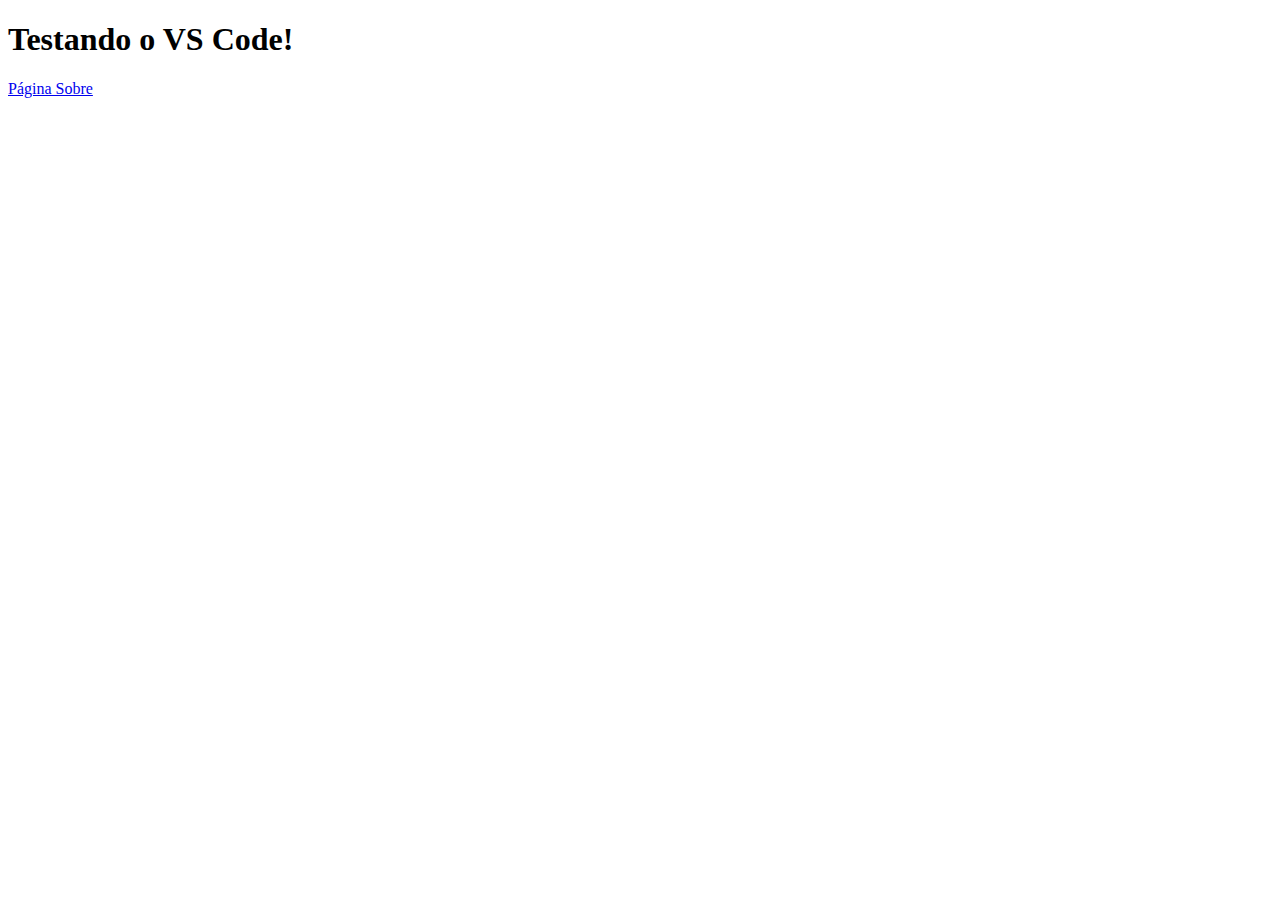
<file: Exemplos/ex05/index.html>
<!DOCTYPE html>
<html lang="pt-BR">

<head>
    <meta charset="UTF-8">
    <meta http-equiv="X-UA-Compatible" content="IE=edge">
    <meta name="viewport" content="width=device-width, initial-scale=1.0">
    <title>Primeiro e1F310lo no VS Code</title>
</head>
<body>
    <h1>Testando o VS Code!</h1>
    <a href="./pages/sobre.html">Página Sobre</a>
</body>

</html>
</file>
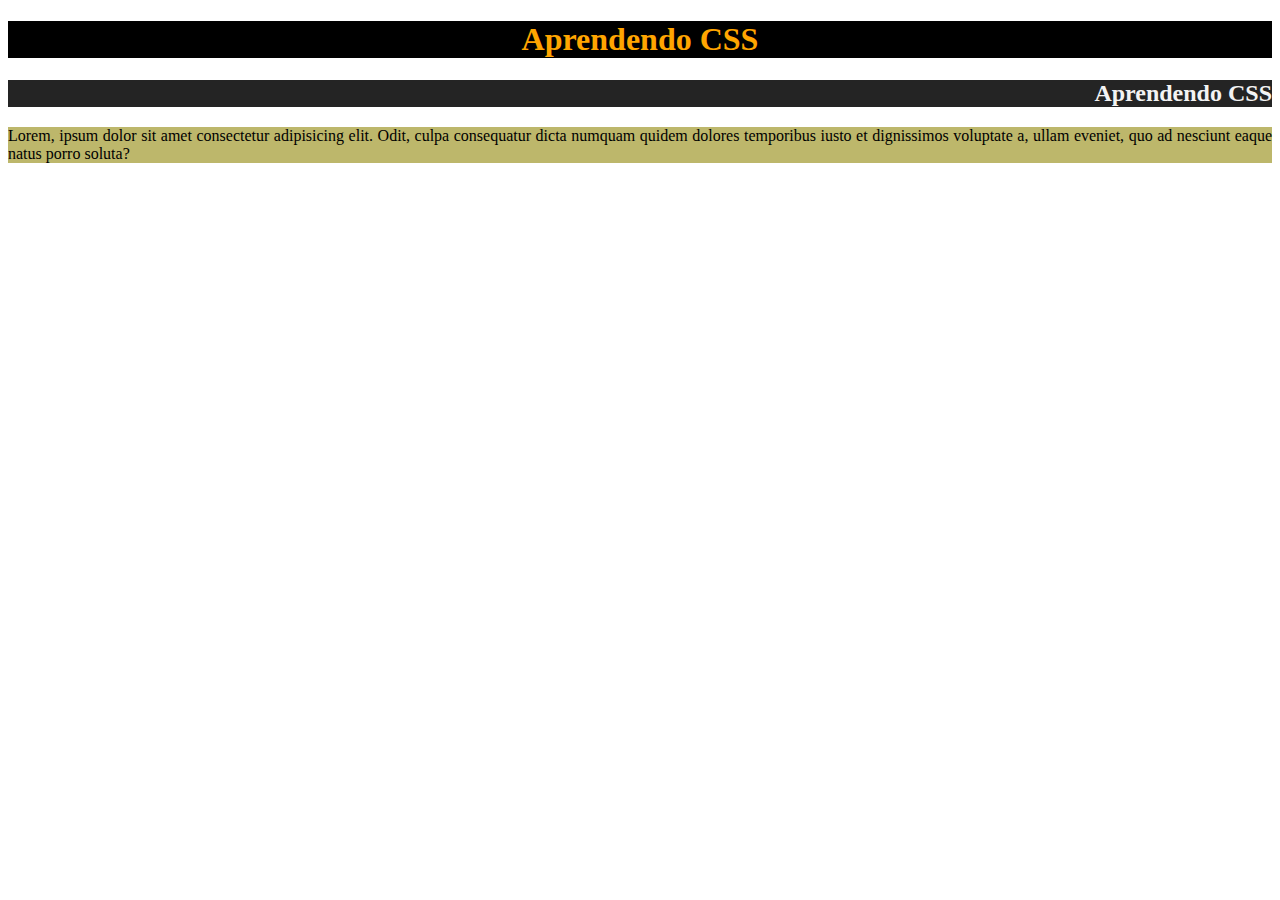
<file: Exemplos/ex06/index.html>
<!DOCTYPE html>
<html lang="en">
<head>
    <meta charset="UTF-8">
    <meta http-equiv="X-UA-Compatible" content="IE=edge">
    <meta name="viewport" content="width=device-width, initial-scale=1.0">
    <title>Document</title>
    <style>
        h2{
           color: #f3f3f3;
           background-color: #242424;
           text-align: right;
        }
    </style>
    <link rel="stylesheet" href="css/style.css">
</head>

<body>
    <!-- aqui foi um Css inline, ou seja na linha dentro da tag -->
    <h1 style="color: orange; background-color: black; text-align: center"> Aprendendo CSS </h1>

    <!-- usando CSS interno -->
    <h2>Aprendendo CSS</h2>

    <p> Lorem, ipsum dolor sit amet consectetur adipisicing elit. Odit, culpa consequatur dicta numquam quidem dolores temporibus iusto et dignissimos voluptate a, ullam eveniet, quo ad nesciunt eaque natus porro soluta?</p>
</body>

</html>
</file>
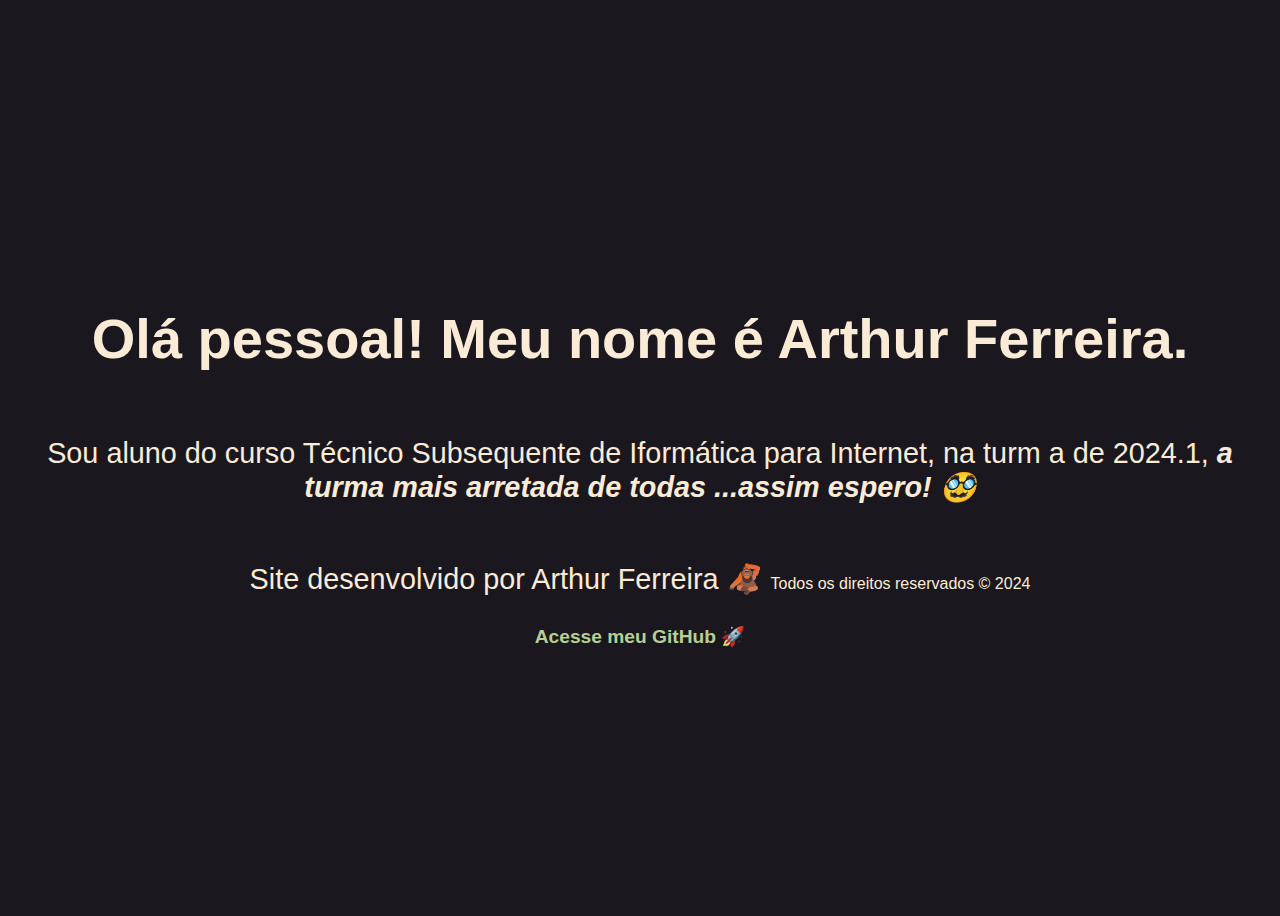
<file: Exemplos/ex07/index.html>
<!DOCTYPE html>
<html lang="pt-BR">

<head>
    <meta charset="UTF-8">
    <meta http-equiv="X-UA-Compatible" content="IE=edge">
    <meta name="viewport" content="width=device-width, initial-scale=1.0">
    <title>Minha primeira página com CSS</title>
<link rel="stylesheet" href="css/style.css">
</head>

<body>
    <h1>Olá pessoal! Meu nome é Arthur Ferreira.</h1>
    <p>
        Sou aluno do curso Técnico Subsequente de Iformática para Internet, na turm a de 2024.1, <span id="negrito-italico">a turma mais arretada de todas ...assim espero! &#x1F978</span>
    </p>  
    <p>Site desenvolvido por Arthur Ferreira &#x1F9A7
    <span id="texto-menor">Todos os direitos reservados &copy; 2024</span>
    </p>
    <a href="">Acesse meu GitHub &#x1F680</a>
</body>

</html>
</file>
<file: Exemplos/ex06/css/style.css>
p{
    text-align: justify;
    background-color: darkkhaki;
}
</file>
<file: Exemplos/ex07/css/style.css>
body {
    background-color: #1a171f;
    color: antiquewhite;
    text-align: center;
    font-family: helvetica;
    height: 100vh;
    display: flex;
    flex-direction: column;
    justify-content: center;
}

h1{
    font-size: 3.5rem;
}

p{
    font-size: 1.8rem;
}

a{
    font-size: 1.2rem;
    color: #b6d094;
    text-decoration: none;
    font-weight: bold;
}

#negrito-italico{
    font-weight: bold;
    font-style: italic;
}

#texto-menor{
    font-size: 1rem;
}
</file>
